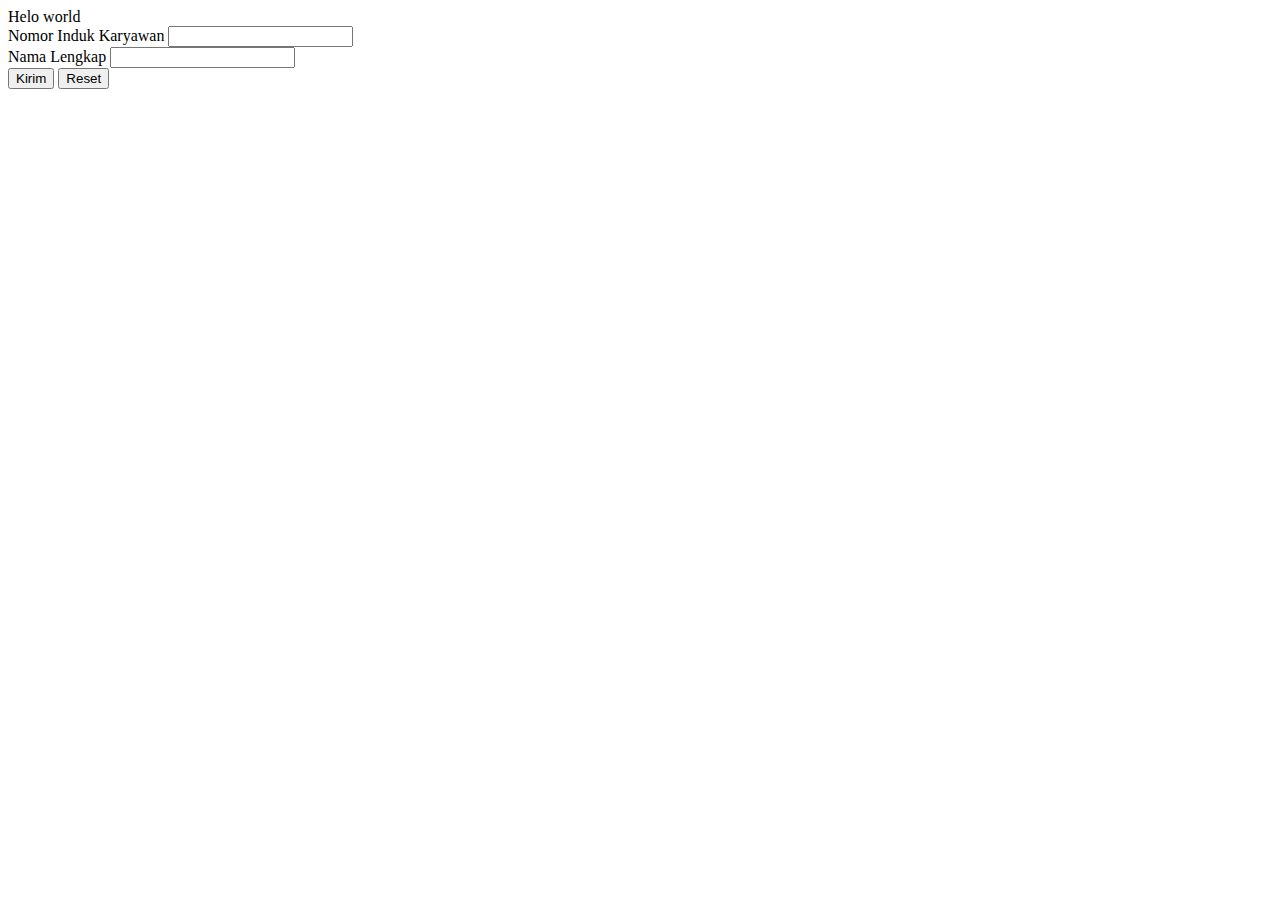
<file: WebContent/index.html>
<html>
	<head>
		<title>Belajar JSP</title>
	</head>
	<body>
		Helo world
		
		<form action="halo" method="POST">
			<div>
				<label for="nikKaryawan">Nomor Induk Karyawan</label>
				<input type="text" id="nikKaryawan" name="nik">
			</div>
			<div>
				<label for="namaKaryawan">Nama Lengkap</label>
				<input type="text" id="namaKaryawan" name="nama">
			</div>
			<div>
				<button type="submit">Kirim</button>
				<button type="reset">Reset</button>
			</div>
		</form>
	</body>
</html>
</file>
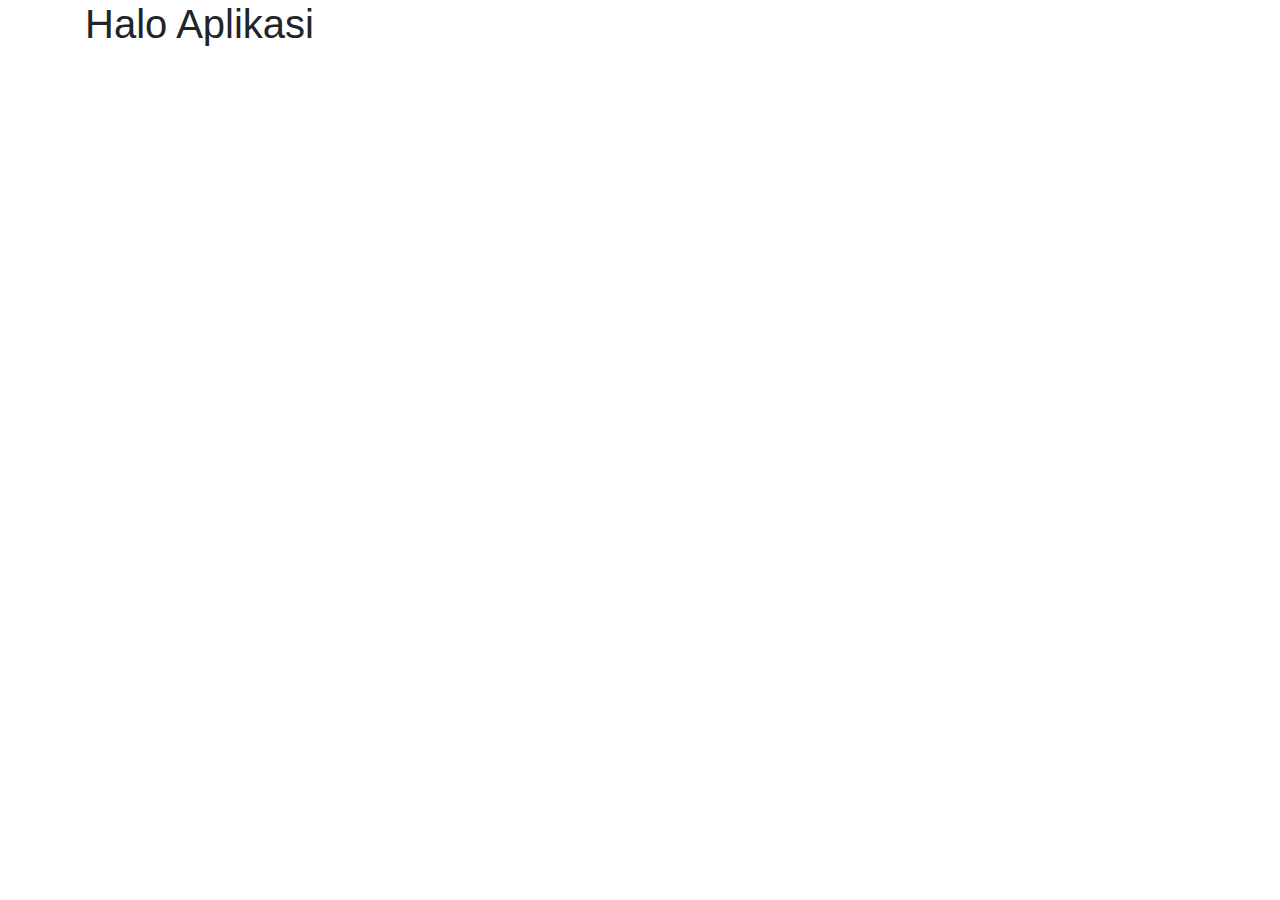
<file: src/main/webapp/index.html>
<html>
<head>
	<script type="text/javascript" src="static/datatables/jQuery-3.2.1/jquery-3.2.1.min.js"></script>
	<script type="text/javascript" src="static/datatables/jQuery-3.2.1/jquery.serializejson.min.js"></script>
	<script type="text/javascript" src="static/datatables/datatables.min.js"></script>
	<link rel="stylesheet" href="static/bootstrap/css/bootstrap.min.css">
	<link rel="stylesheet" href="static/datatables/DataTables-1.10.16/css/jquery.dataTables.min.css">
	<link rel="stylesheet" href="static/datatables/DataTables-1.10.16/css/dataTables.bootstrap4.min.css">
	<script type="text/javascript" src="app.js"></script>
</head>
<body class="container">
	<h1>Halo Aplikasi</h1>
</body>
</html>
</file>
